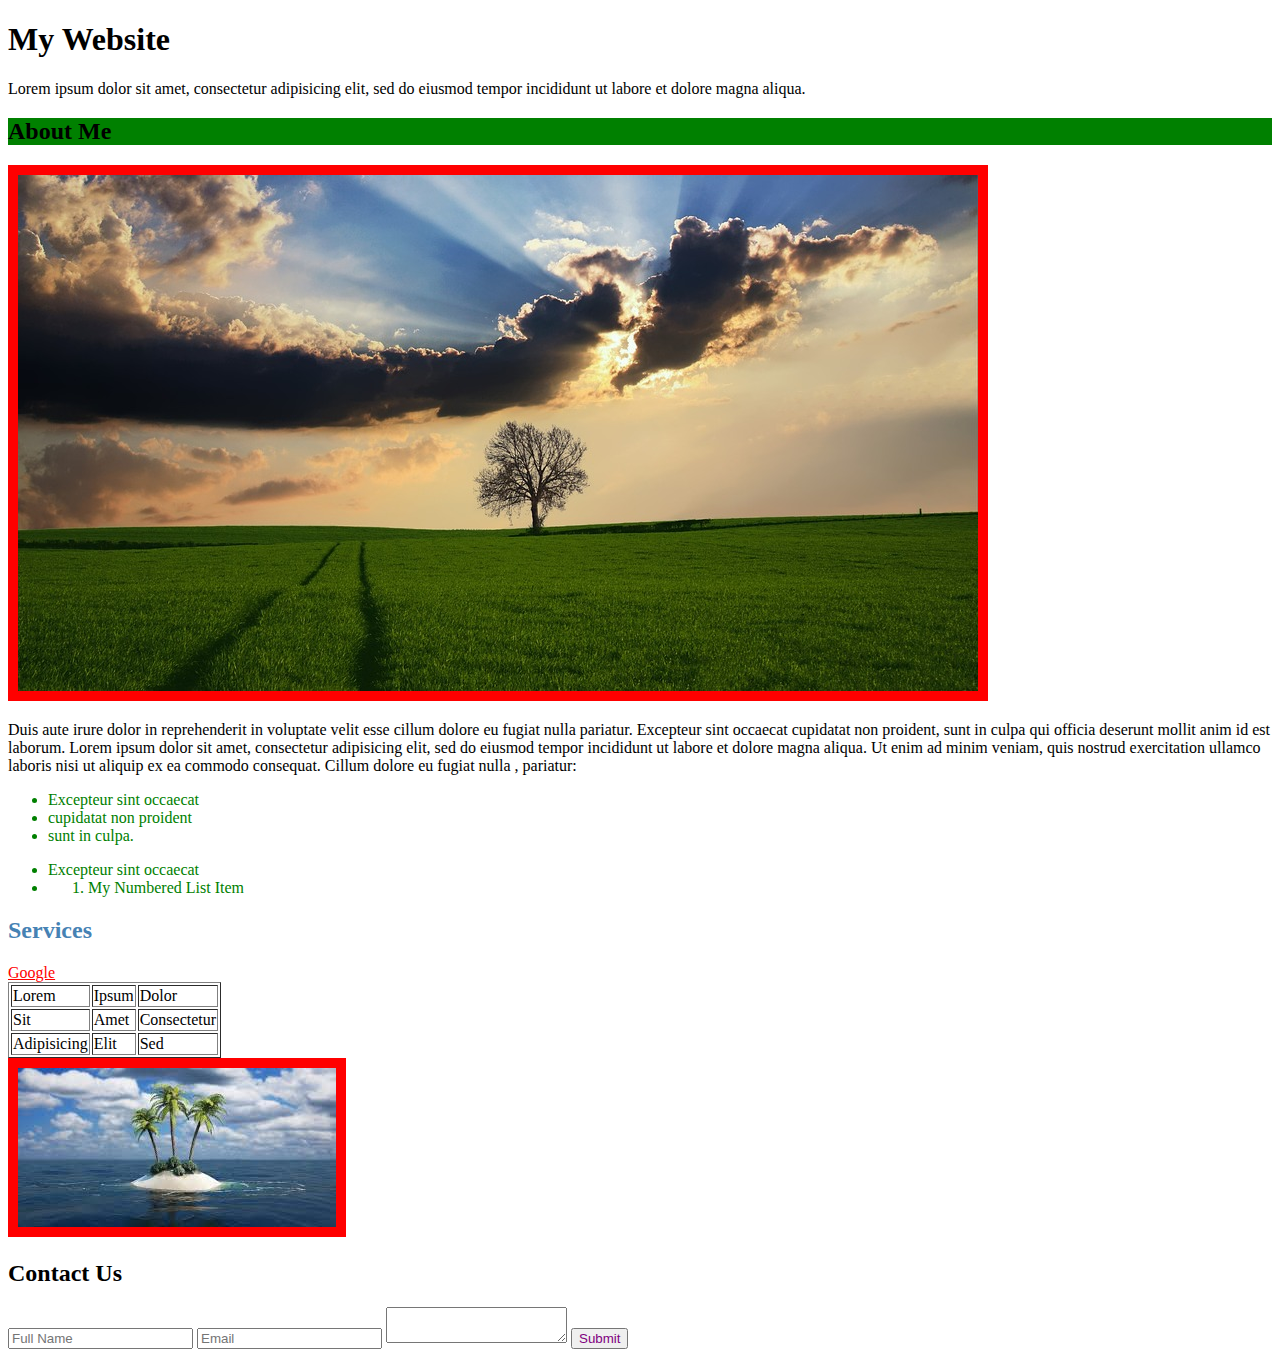
<file: index.html>
<!-- Attribute Selectors -->

<!DOCTYPE html>

<html lang="en">
  <head>
    <meta charset="UTF-8" />
    <meta name="author" content="Lenny Remache" />
    <meta name="description" content="CSS Practice" />
    <title>My Website</title>
    <link rel="stylesheet" href="style.css" type="text/css" />
  </head>
  <body>
    <main>
      <h1>My Website</h1>

      <p>
        Lorem ipsum dolor sit amet, consectetur adipisicing elit, sed do eiusmod
        tempor incididunt ut labore et dolore magna aliqua.
      </p>

      <!-- white space attribute selector -->
      <!-- multiple classes just by adding a space -->
      <h2 class="subtitle article-subtitle">About Me</h2>

      <img src="img/img-1.jpeg" />

      <p>
        Duis aute irure dolor in reprehenderit in voluptate velit esse cillum
        dolore eu fugiat nulla pariatur. Excepteur sint occaecat cupidatat non
        proident, sunt in culpa qui officia deserunt mollit anim id est laborum.
        Lorem ipsum dolor sit amet, consectetur adipisicing elit, sed do eiusmod
        tempor incididunt ut labore et dolore magna aliqua. Ut enim ad minim
        veniam, quis nostrud exercitation ullamco laboris nisi ut aliquip ex ea
        commodo consequat. Cillum dolore eu fugiat nulla , pariatur:
      </p>
      <ul>
        <li>Excepteur sint occaecat</li>
        <li>cupidatat non proident</li>
        <li>sunt in culpa.</li>
      </ul>

      <ul>
        <li>Excepteur sint occaecat</li>
        <li>
          <ol>
            <li>My Numbered List Item</li>
          </ol>
        </li>
      </ul>

      <!-- In-line styling has higher specificity -->
      <h2 class="subtitle" id="services" style="color: steelblue">Services</h2>
      <a href="http://google.com" target="_blank" id="google-link">Google</a>
      <table border="1">
        <thead>
          <tr>
            <td>Lorem</td>
            <td>Ipsum</td>
            <td>Dolor</td>
          </tr>
        </thead>
        <tbody>
          <tr>
            <td>Sit</td>
            <td>Amet</td>
            <td>Consectetur</td>
          </tr>
          <tr>
            <td>Adipisicing</td>
            <td>Elit</td>
            <td>Sed</td>
          </tr>
        </tbody>
      </table>

      <img src="img/img-2.jpeg" />

      <h2>Contact Us</h2>

      <form>
        <input type="text" placeholder="Full Name" />
        <input type="email" placeholder="Email" />
        <textarea></textarea>
        <button>Submit</button>
      </form>
    </main>
  </body>
</html>
</file>
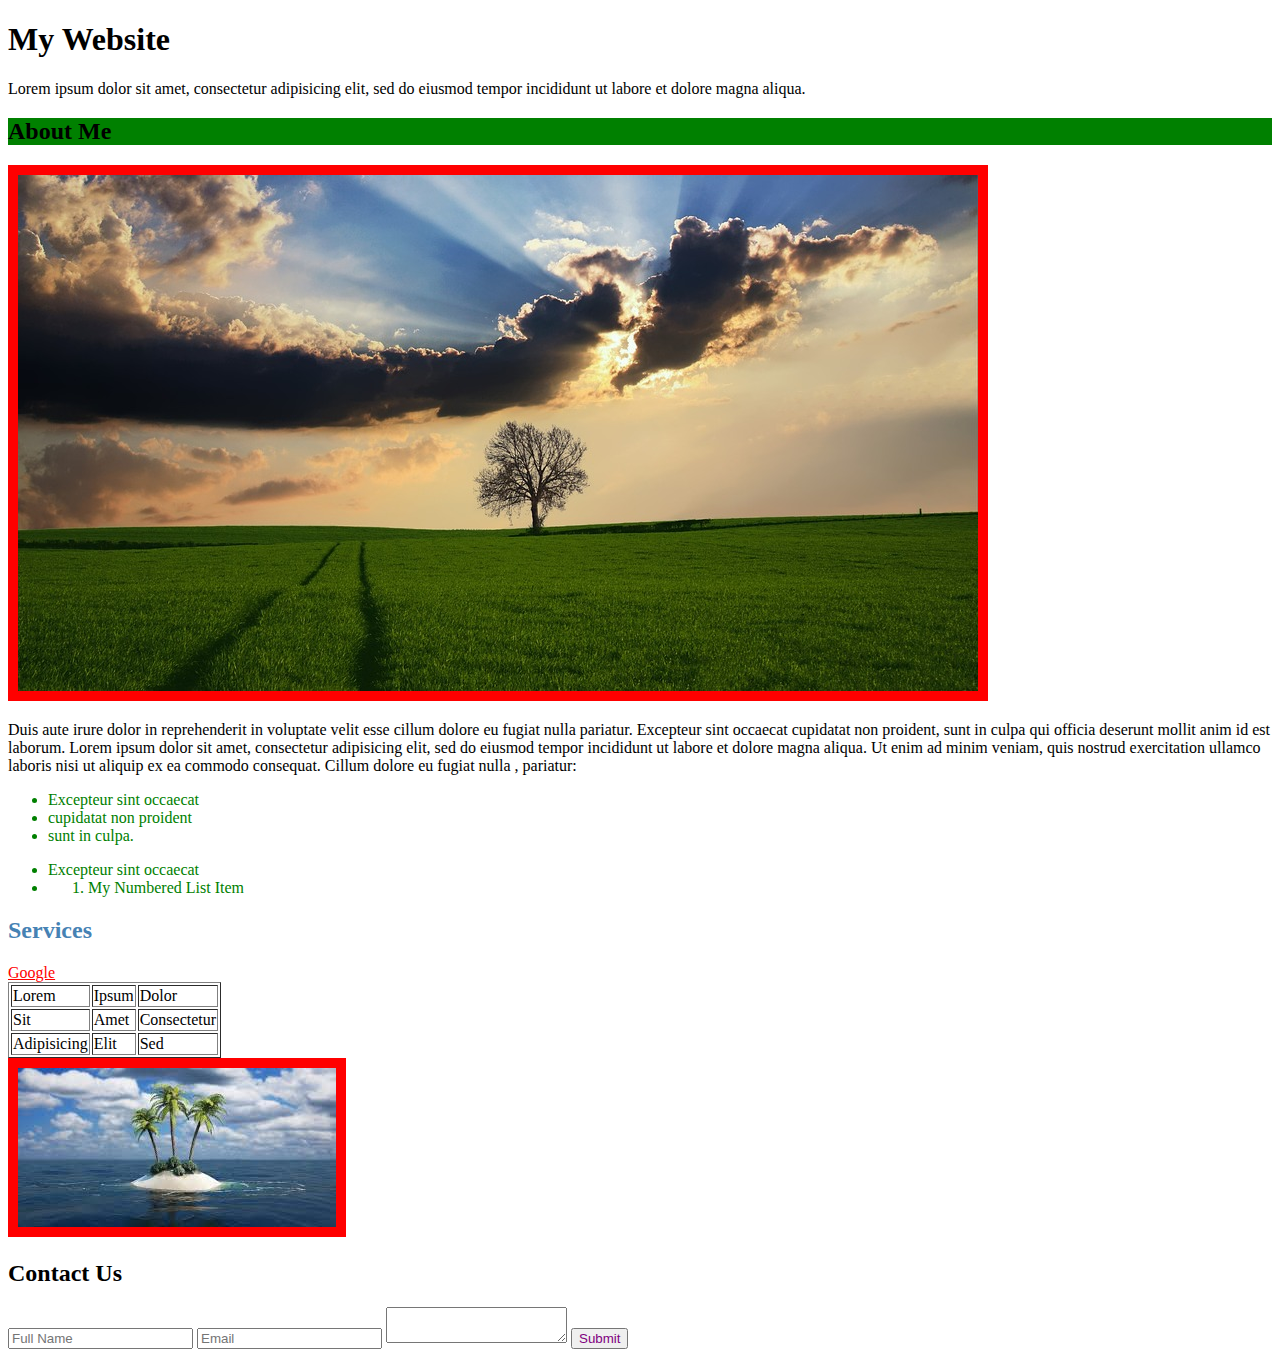
<file: html/index.html>
<!-- Attribute Selectors -->

<!DOCTYPE html>

<html lang="en">
  <head>
    <meta charset="UTF-8" />
    <meta name="author" content="Lenny Remache" />
    <meta name="description" content="CSS Practice" />
    <title>My Website</title>
    <link rel="stylesheet" href="../css/style.css" type="text/css" />
  </head>
  <body>
    <main>
      <h1>My Website</h1>

      <p>
        Lorem ipsum dolor sit amet, consectetur adipisicing elit, sed do eiusmod
        tempor incididunt ut labore et dolore magna aliqua.
      </p>

      <!-- white space attribute selector -->
      <!-- multiple classes just by adding a space -->
      <h2 class="subtitle article-subtitle">About Me</h2>

      <img src="../img/img-1.jpeg" />

      <p>
        Duis aute irure dolor in reprehenderit in voluptate velit esse cillum
        dolore eu fugiat nulla pariatur. Excepteur sint occaecat cupidatat non
        proident, sunt in culpa qui officia deserunt mollit anim id est laborum.
        Lorem ipsum dolor sit amet, consectetur adipisicing elit, sed do eiusmod
        tempor incididunt ut labore et dolore magna aliqua. Ut enim ad minim
        veniam, quis nostrud exercitation ullamco laboris nisi ut aliquip ex ea
        commodo consequat. Cillum dolore eu fugiat nulla , pariatur:
      </p>
      <ul>
        <li>Excepteur sint occaecat</li>
        <li>cupidatat non proident</li>
        <li>sunt in culpa.</li>
      </ul>

      <ul>
        <li>Excepteur sint occaecat</li>
        <li>
          <ol>
            <li>My Numbered List Item</li>
          </ol>
        </li>
      </ul>

      <!-- In-line styling has higher specificity -->
      <h2 class="subtitle" id="services" style="color: steelblue">Services</h2>
      <a href="http://google.com" target="_blank" id="google-link">Google</a>
      <table border="1">
        <thead>
          <tr>
            <td>Lorem</td>
            <td>Ipsum</td>
            <td>Dolor</td>
          </tr>
        </thead>
        <tbody>
          <tr>
            <td>Sit</td>
            <td>Amet</td>
            <td>Consectetur</td>
          </tr>
          <tr>
            <td>Adipisicing</td>
            <td>Elit</td>
            <td>Sed</td>
          </tr>
        </tbody>
      </table>

      <img src="../img/img-2.jpeg" />

      <h2>Contact Us</h2>

      <form>
        <input type="text" placeholder="Full Name" />
        <input type="email" placeholder="Email" />
        <textarea></textarea>
        <button>Submit</button>
      </form>
    </main>
  </body>
</html>
</file>
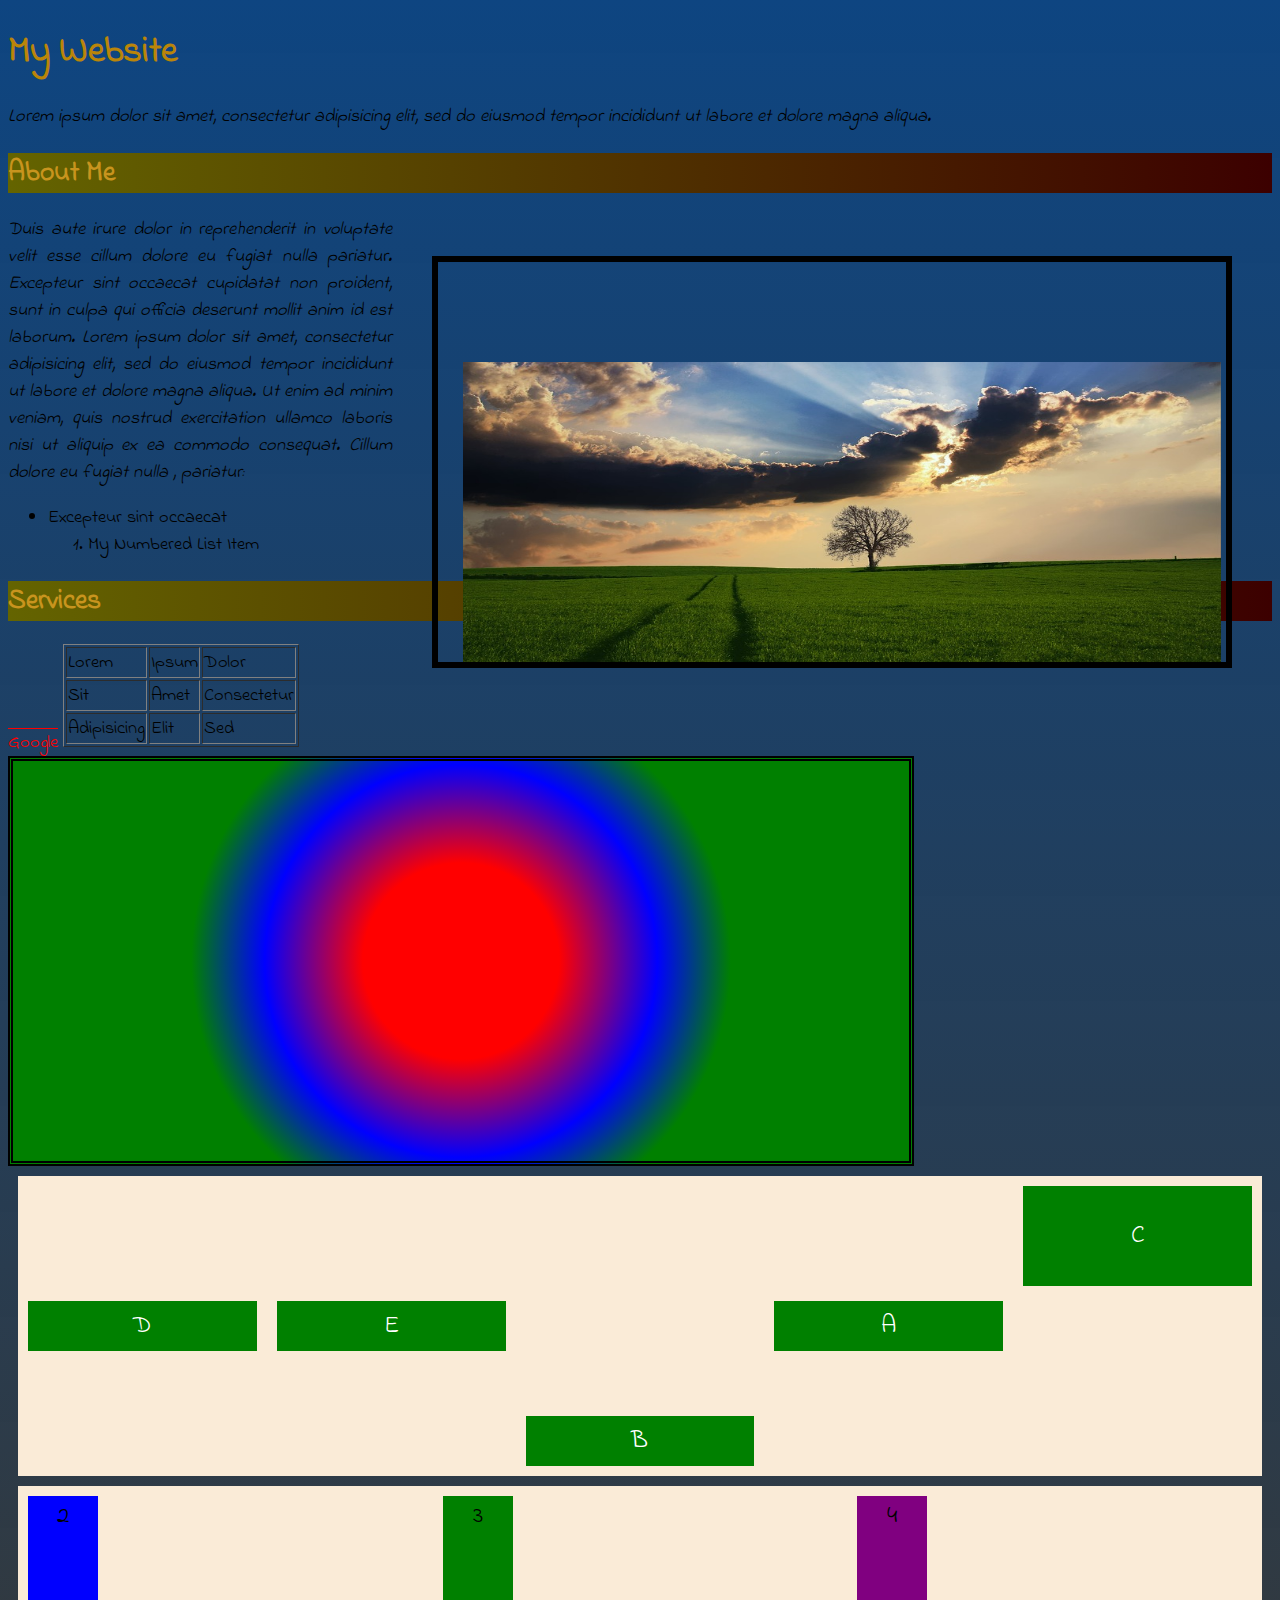
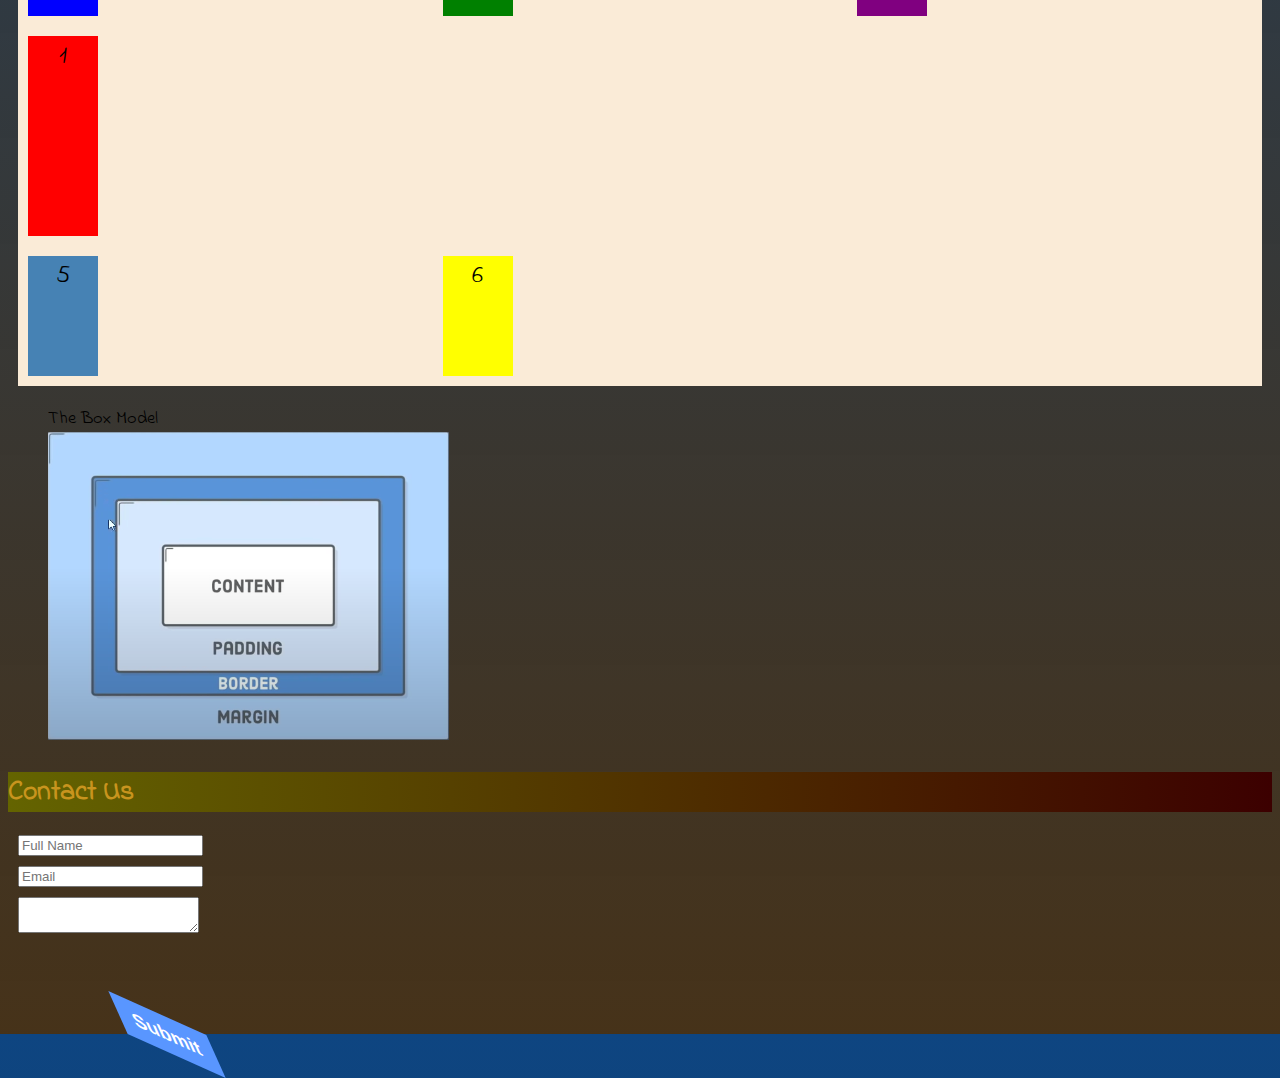
<file: html/practice.html>
<!-- Animation Properties -->

<!DOCTYPE html>

<html lang="en">
  <head>
    <meta charset="UTF-8" />
    <meta name="author" content="Lenny Remache" />
    <meta name="description" content="CSS Practice" />
    <title>My Website</title>
    <link
      href="https://fonts.googleapis.com/css2?family=Indie+Flower&display=swap"
      rel="stylesheet"
    />
    <link rel="stylesheet" href="../css/main.css" type="text/css" />
  </head>
  <body>
    <main>
      <h1 id="title">My Website</h1>

      <p class="para-text">
        Lorem ipsum dolor sit amet, consectetur adipisicing elit, sed do eiusmod
        tempor incididunt ut labore et dolore magna aliqua.
      </p>

      <!-- white space attribute selector -->
      <!-- multiple classes just by adding a space -->
      <h2 class="subtitle" id="about-me">About Me</h2>

      <img src="../img/img-1.jpeg" id="about-img" />

      <p class="para-text">
        Duis aute irure dolor in reprehenderit in voluptate velit esse cillum
        dolore eu fugiat nulla pariatur. Excepteur sint occaecat cupidatat non
        proident, sunt in culpa qui officia deserunt mollit anim id est laborum.
        Lorem ipsum dolor sit amet, consectetur adipisicing elit, sed do eiusmod
        tempor incididunt ut labore et dolore magna aliqua. Ut enim ad minim
        veniam, quis nostrud exercitation ullamco laboris nisi ut aliquip ex ea
        commodo consequat. Cillum dolore eu fugiat nulla , pariatur:
      </p>

      <ul>
        <li class="list-item">Excepteur sint occaecat</li>
        <ol>
          <li class="list-item">My Numbered List Item</li>
        </ol>
      </ul>

      <h2 class="subtitle">Services</h2>
      <a href="http://google.com" target="_blank" class="link">Google</a>
      <table border="1" class="table">
        <thead>
          <tr>
            <td>Lorem</td>
            <td>Ipsum</td>
            <td>Dolor</td>
          </tr>
        </thead>
        <tbody>
          <tr>
            <td>Sit</td>
            <td>Amet</td>
            <td>Consectetur</td>
          </tr>
          <tr>
            <td>Adipisicing</td>
            <td>Elit</td>
            <td>Sed</td>
          </tr>
        </tbody>
      </table>

      <div id="service-image"></div>

      <div class="container">
        <!-- order property to order flex container items-->
        <div class="container-item" style="order: 4; align-self: center">A</div>
        <div class="container-item" style="order: 3; align-self: flex-end">
          B
        </div>
        <div
          class="container-item"
          style="order: 5; line-height: 100px; align-self: flex-start"
        >
          C
        </div>
        <div class="container-item" style="order: 1">D</div>
        <div class="container-item" style="order: 2">E</div>
      </div>

      <div class="grid-container">
        <div
          class="grid-item"
          style="background-color: red; grid-area: 2/1 / span 2 / span 3"
        >
          1
        </div>
        <div class="grid-item" style="background-color: blue">2</div>
        <div class="grid-item" style="background-color: green">3</div>
        <div class="grid-item" style="background-color: purple">4</div>
        <div class="grid-item" style="background-color: steelblue">5</div>
        <div class="grid-item" style="background-color: yellow">6</div>
      </div>

      <figure>
        <figcaption>The Box Model</figcaption>
        <img src="../img/box-model.png" />
      </figure>

      <h2 class="subtitle">Contact Us</h2>

      <form>
        <input type="text" placeholder="Full Name" class="form-input" />
        <input type="email" placeholder="Email" class="form-input" />
        <textarea></textarea>
        <button class="submit-button">Submit</button>
      </form>
    </main>
  </body>
</html>
</file>
<file: style.css>
h2:hover {
    color: red;
}

/*Attribute selector: <tag name>[<attribute> = <attr name>]*/
h2[class=subtitle] {
    color: blue;
}

#services {
    color: green;
}

/* Order of selector specifity from low to high: element->class->id->inline */
/* class selectors can be used in multiple tags, whereas id selectors are for 
   one time use */

/* style the first <li> child in a list */ 
/*
li:first-child {
    color: steelblue;
}
*/

/* style the last <li> child in a list */ 
/*
li:last-child {
    color: palegoldenrod;
}
*/

/* style the 2nd <li> child in a list */ 
/*
li:nth-child(2) {
    color: palegreen;
}
*/

/* style the <li> child that is the only child in a list */ 
/*
li:only-child {
    color: purple;
}
*/

/* Won't style if it does not exist */
td:only-child {
    color: purple;
}
/*
  before clicking link
#google-link:link {
    color: blue
}

  after clicking link
#google-link:visited {
    color: red;
}
*/

/* Adjacent sibling selector */
/* every anchor tag that follows an h2 tag even if not within the same parent tag */
h2 + a {
    color: red;
}

/* General sibling selector */
/* every button that is after a textarea with the same parent tag */
textarea ~ button{
    color: purple;
}

/* Child selector */
/* every direct child inside a parent tag */
ul > li {
    color: blue;
}

/* Descendent Selector */
/* any li tag that back propagates to a ul tag, even if not a direct child of ul  */
ul li {
    color: green;
}

/* ^ means every single img where the src starts with that path value
   $ would mean every src that ends with that path value
   * means where the src contains the path value anywhere  
*/
img[src*="img/"] {
    border: 10px solid red;
}

/* ~ white space attribute selector */
h2[class~=article-subtitle] {
    background-color: green;
}

/* | find every h2 where the class is directly equal to the value or is followed with a dash */
h2[class|=article-subtitle] {
    background-color: green;
}
</file>
<file: css/style.css>
h2:hover {
    color: red;
}

/*Attribute selector: <tag name>[<attribute> = <attr name>]*/
h2[class=subtitle] {
    color: blue;
}

#services {
    color: green;
}

/* Order of selector specifity from low to high: element->class->id->inline */
/* class selectors can be used in multiple tags, whereas id selectors are for 
   one time use */

/* style the first <li> child in a list */ 
/*
li:first-child {
    color: steelblue;
}
*/

/* style the last <li> child in a list */ 
/*
li:last-child {
    color: palegoldenrod;
}
*/

/* style the 2nd <li> child in a list */ 
/*
li:nth-child(2) {
    color: palegreen;
}
*/

/* style the <li> child that is the only child in a list */ 
/*
li:only-child {
    color: purple;
}
*/

/* Won't style if it does not exist */
td:only-child {
    color: purple;
}
/*
  before clicking link
#google-link:link {
    color: blue
}

  after clicking link
#google-link:visited {
    color: red;
}
*/

/* Adjacent sibling selector */
/* every anchor tag that follows an h2 tag even if not within the same parent tag */
h2 + a {
    color: red;
}

/* General sibling selector */
/* every button that is after a textarea with the same parent tag */
textarea ~ button{
    color: purple;
}

/* Child selector */
/* every direct child inside a parent tag */
ul > li {
    color: blue;
}

/* Descendent Selector */
/* any li tag that back propagates to a ul tag, even if not a direct child of ul  */
ul li {
    color: green;
}

/* ^ means every single img where the src starts with that path value
   $ would mean every src that ends with that path value
   * means where the src contains the path value anywhere  
*/
img[src*="img/"] {
    border: 10px solid red;
}

/* ~ white space attribute selector */
h2[class~=article-subtitle] {
    background-color: green;
}

/* | find every h2 where the class is directly equal to the value or is followed with a dash */
h2[class|=article-subtitle] {
    background-color: green;
}
/*
selector {
    -- A CSS block --
    property1: value1;
    property2: value2;
}
*/
</file>
<file: css/main.css>
body {
    /* a is for alpha, 0-1 */
    background:linear-gradient(to bottom, rgb(14, 69, 129), rgba(50, 28, 0, 0.9));
   
    /* text-transform: uppercase; 
    text-align: justify; */

    text-align: justify;
    font-size: 1.15em;
    /* font-family: "Arial", sans-serif; */
    font-family: 'Indie Flower', sans-serif;
}
input, textarea {
    display: block;
    margin: 10px;
}
#title {
    color: rgb(186, 133, 9);
    /* font-weight: 400; */
}

.subtitle {
    color: rgb(200, 148, 30);
    background: linear-gradient(to right, rgb(100,100,0), rgb(60,0,0));
}

#service-image {
    height: 400px; /* absolute units: cm, mm, pt, px, 1pc = 12pt */
    width: 70vw; /* relative units: %, vh, vw, em */

    /*background: url("../img/img-2.jpeg");*/
    /*background-repeat: no-repeat;*/

    /* gradient move to the direction, can add as many colors, direction can be angles too -45deg */
    /*background: linear-gradient(to right bottom, rgb(222,2,212), green, steelblue, blue);*/

    background: radial-gradient(circle, red 20%, blue 40%, green 55%);

    /* height(absolute) width(relative) */
    /* cover value fits image to the size of the parent tag, while contain fits image as much as possible without messing up proportions */
    /*background-size: cover;*/
    
    border: 5px double black;

}

.link {
    color: red;
    text-decoration: overline;
   
}

.para-text {
    font-style: italic;
}

#about-img {
    height: 300px;
    width: 60%;
    border: 6px solid black;
    /* padding makes space within the tag */
    /*padding:40px;*/
    /* margin makes space around the outside of the tag */
    margin: 40px;
    /*
    padding-left: 25px;
    padding-top: 100px;
    padding-right: 5px;

    top,right, bottom, left is the order for padding

    top and bottom, left and right for margin: 80px 40px; 
    */
    padding: 100px 5px 0px 25px;

    float: right;
}

.table {
    /* display: none; */
    display: inline-block;
}

.container {
    background-color: antiquewhite;
    margin: 10px;
    height: 300px;

    display: flex; /* creates the flex container */
    flex-direction: row; /* or column, row/column-reverse */
    /*flex-wrap: wrap;*/ /* wrap-reverse or nowrap */

    justify-content: space-between; /* center and space-around, flex-start, flex-end... this is horizontal allignment */
    align-items: baseline; /* center, flex-start, flex-end, stretch, baseline ... this is vertical allignment */
}

.container-item {
    background-color: green;
    color: white;
    font-size: 25px;
    text-align: center;

    width: 70px;
    line-height: 50px;
    margin: 10px;
    
    /* flex-grow: 1; */ /* every flex item gets the same amount of extra space, if only one item has flex grow property then that item takes up all the etxra space, default 0 */
    /* flex-shrink: 1; */ /* rate at which to shrink each item, even when below min width is passed, default 1 */
    /* flex-basis: 100px; */ /* defines minimum width of a flex item */

    /* flex: grow shrink bases; */
    flex: 1 1 100px;

    align-self: center; /* overrides the align items property from the flex container class */
}

.grid-container {
    background-color: antiquewhite;
    margin: 10px;
    height: 500px;

    display: grid;
    grid-template-columns: auto auto auto; /* can be px values. each val creates a new column of that size */
    grid-template-rows: auto auto;

    /*justify-content: space-evenly; start, end, center, space-around, space-evenly 
    align-content: end;*/

    /*
    column-gap: 150px;
    row-gap: 300px;
    */

    /* gap: 300px 150px; */ /* row then column gap size */
}

.grid-item {
    color: black;
    font-size: 25px;
    text-align: center;

    width: 70px;
    line-height: 40px;
    margin: 10px;
}

.submit-button {
    margin: 20px 10px;
    padding: 10px 15px;
    border: none;
    text-decoration: none;
    font-weight: 600;
    font-size: 20px;
    color: white;
    background: rgb(89, 150, 255);
    
    transform: translate(50px, 30px);
    transform: scale(1);
    transform: rotate(-45deg);
    transform: skewX(45deg);
    transform: skewY(-45deg);

    transform: matrix(1, 0.45, 0.45, 1, 100, 50); /* scaleX, skewY, skewX, scaleY, translateX, translateY */

    transition: background, padding 400ms ease-in-out;
    -webkit-transition: background, padding 400ms ease-in-out; /* property, time, transition style, delay */
    -moz-transition: background, padding 400ms ease-in-out; 
}

.submit-button:hover {
    background: rgb(147, 187, 255);
    padding: 20px 30px;
}

#about-me {
    /*
    animation-name: change-element;
    animation-duration: 4s;
    animation-timing-function: linear;
    animation-delay: 2s;
    animation-iteration-count: infinite;
    animation-direction: alternate;
    */
    animation: change-element 4s linear 2s infinite alternate;
    -webkit-animation: change-element 4s linear 2s infinite alternate;
}

/*
@keyframes change-element {
    from {
        background: red;
    }
    to {
        background: black;
    }
}
*/

@keyframes change-element {
    0% {
        background: red;
        transform: translate(0px,0px);
    }
    57%{
        background: green;
        transform: translate(10px,10px)
    }
    100% {
        background: black;
        transform: translate(20px,20px)
    }
}
</file>
